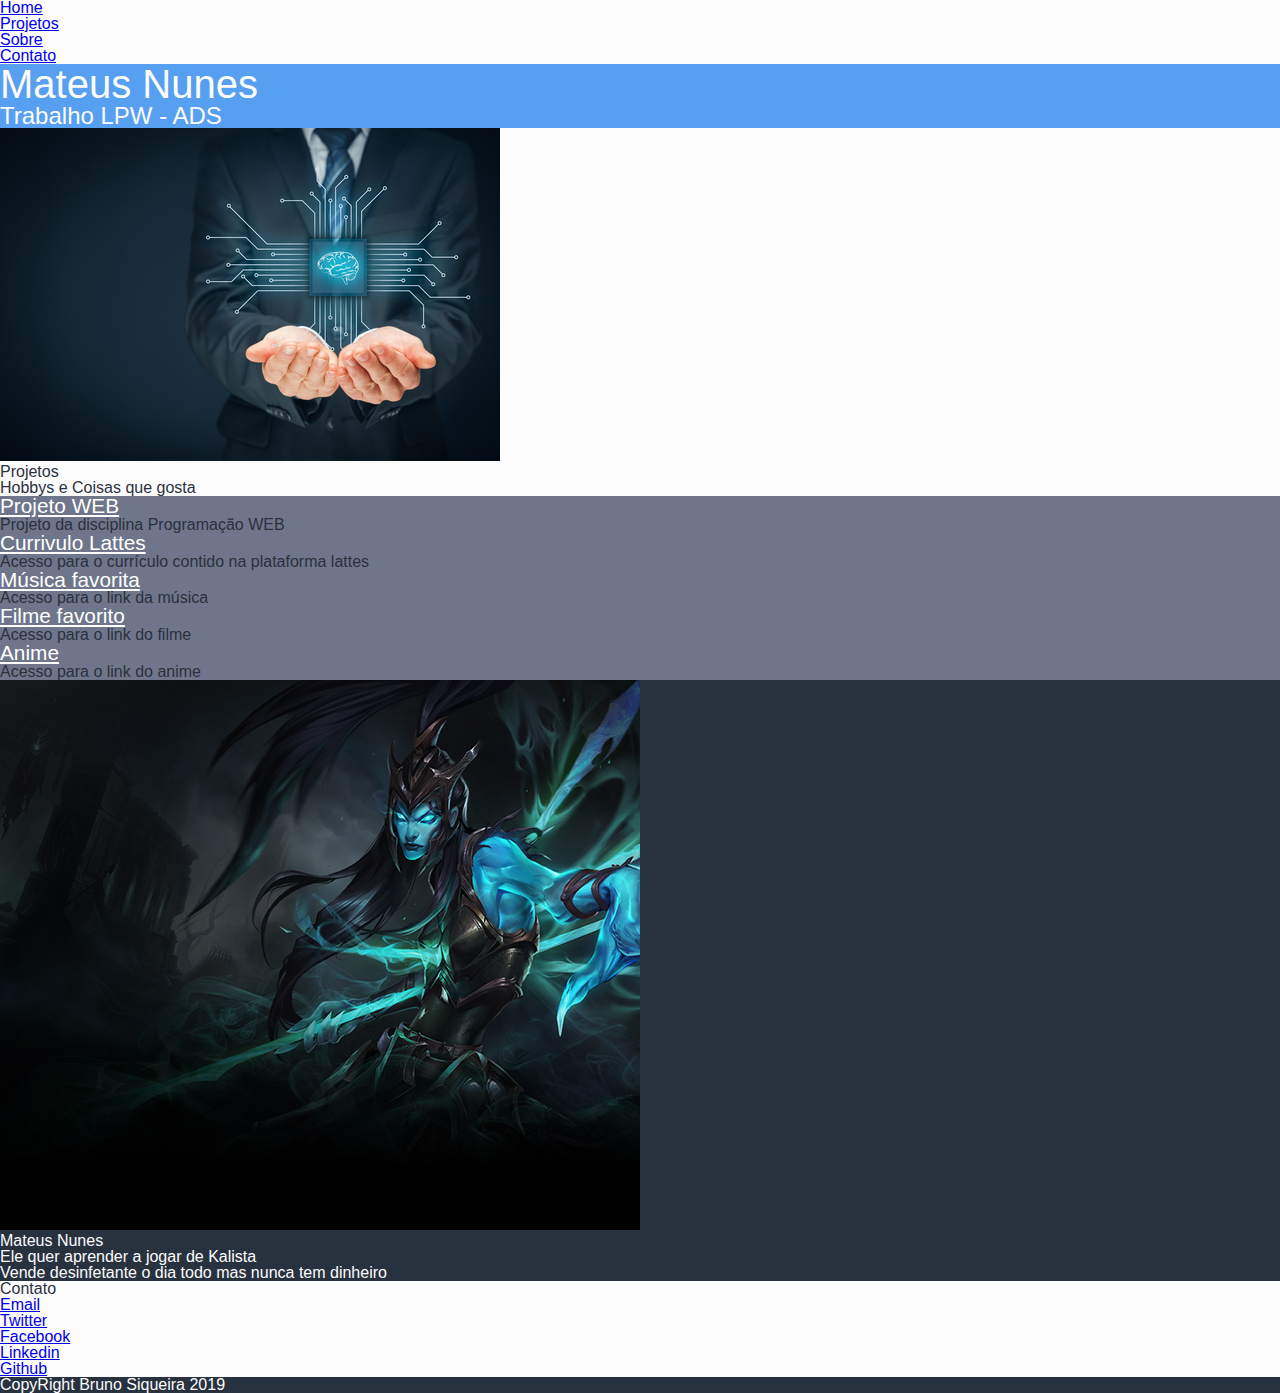
<file: index.html>
<!DOCTYPE html>
<html>

<head>
    <meta charset="utf-8">
    <title>Blog de Mateus</title>
    <link rel="stylesheet" href="Estilos/reset.css">
    <link rel="stylesheet" href="Estilos/blog.css">

   
</head>

<body>

    <header class="claras container">
        <nav>
            <ul>
                <li><a href="#">Home</a></li>
                <li><a href="#Projetos">Projetos</a></li>
                <li><a href="#sobre">Sobre</a></li>
                <li><a href="#contato">Contato</a></li>
            </ul>
        </nav>
    </header>

    <section class="identificacao">
        <h1>Mateus Nunes</h1>
        <h2>Trabalho LPW - ADS</h2>
    </section>

    <section id="projetos" class="claras container" >
        <div class = "projetos-header">
        <img alt="Imagem que apresenta mão com cerebro como chip eletrônico" src="imagens/tecnologia.jpg">
        <h3>Projetos</h3>
        <p>Hobbys e Coisas que gosta</p>
        </div>

        <ul class="styleprojetos">
            <li>
                <a href="https://github.com/mateuszi4/AulasProgramacaoWeb">Projeto WEB</a>
                <p>Projeto da disciplina Programação WEB</p>

            </li>

            <li>
                <a href="http://lattes.cnpq.br/">Currivulo Lattes</a>
                <p>Acesso para o currículo contido na plataforma lattes</p>

            </li>
            <li>
                <a href="https://www.youtube.com/watch?v=awwxxhAB9Jw">Música favorita</a>
                <p>Acesso para o link da música</p>

            </li>
            <li>
                <a href="https://www.netflix.com/nz/title/70305903">Filme favorito</a>
                <p>Acesso para o link do filme</p>

            </li>
            <li>
                <a href="https://www.crunchyroll.com/pt-br/the-rising-of-the-shield-hero">Anime</a>
                <p>Acesso para o link do anime</p>

            </li>
        </ul>
    </section>


    <section id="sobre" class="escuras container">
        <img alt="Foto de Mateus Nunes" src="imagens/kalista-hero-mobile.jpg">
        <p class = "bio">Mateus Nunes</p>
        <p class = "text">Ele quer aprender a jogar de Kalista</p>
        <p class = "text">Vende desinfetante o dia todo mas nunca tem dinheiro</p>

    </section>
    <section id="contato" class="claras container">
        <h3>Contato</h3>

        <ul>
            <li><a class = "email" href="mateusnunesx.mn@gmail.com">Email</a></li>
            <li><a class = "twitter" href="mateusnunesx.mn@gmail.com">Twitter</a></li>
            <li><a class = "facebook" href="mateusnunesx.mn@gmail.com">Facebook</a></li>
            <li><a class = "linkedin" href="mateusnunesx.mn@gmail.com">Linkedin</a></li>
            <li><a class = "github" href="mateusnunesx.mn@gmail.com">Github</a></li>


        </ul>

    </section>

    <footer class="escuras container">
        <p>CopyRight Bruno Siqueira 2019</p>
    </footer>
</body>

</html>
</file>
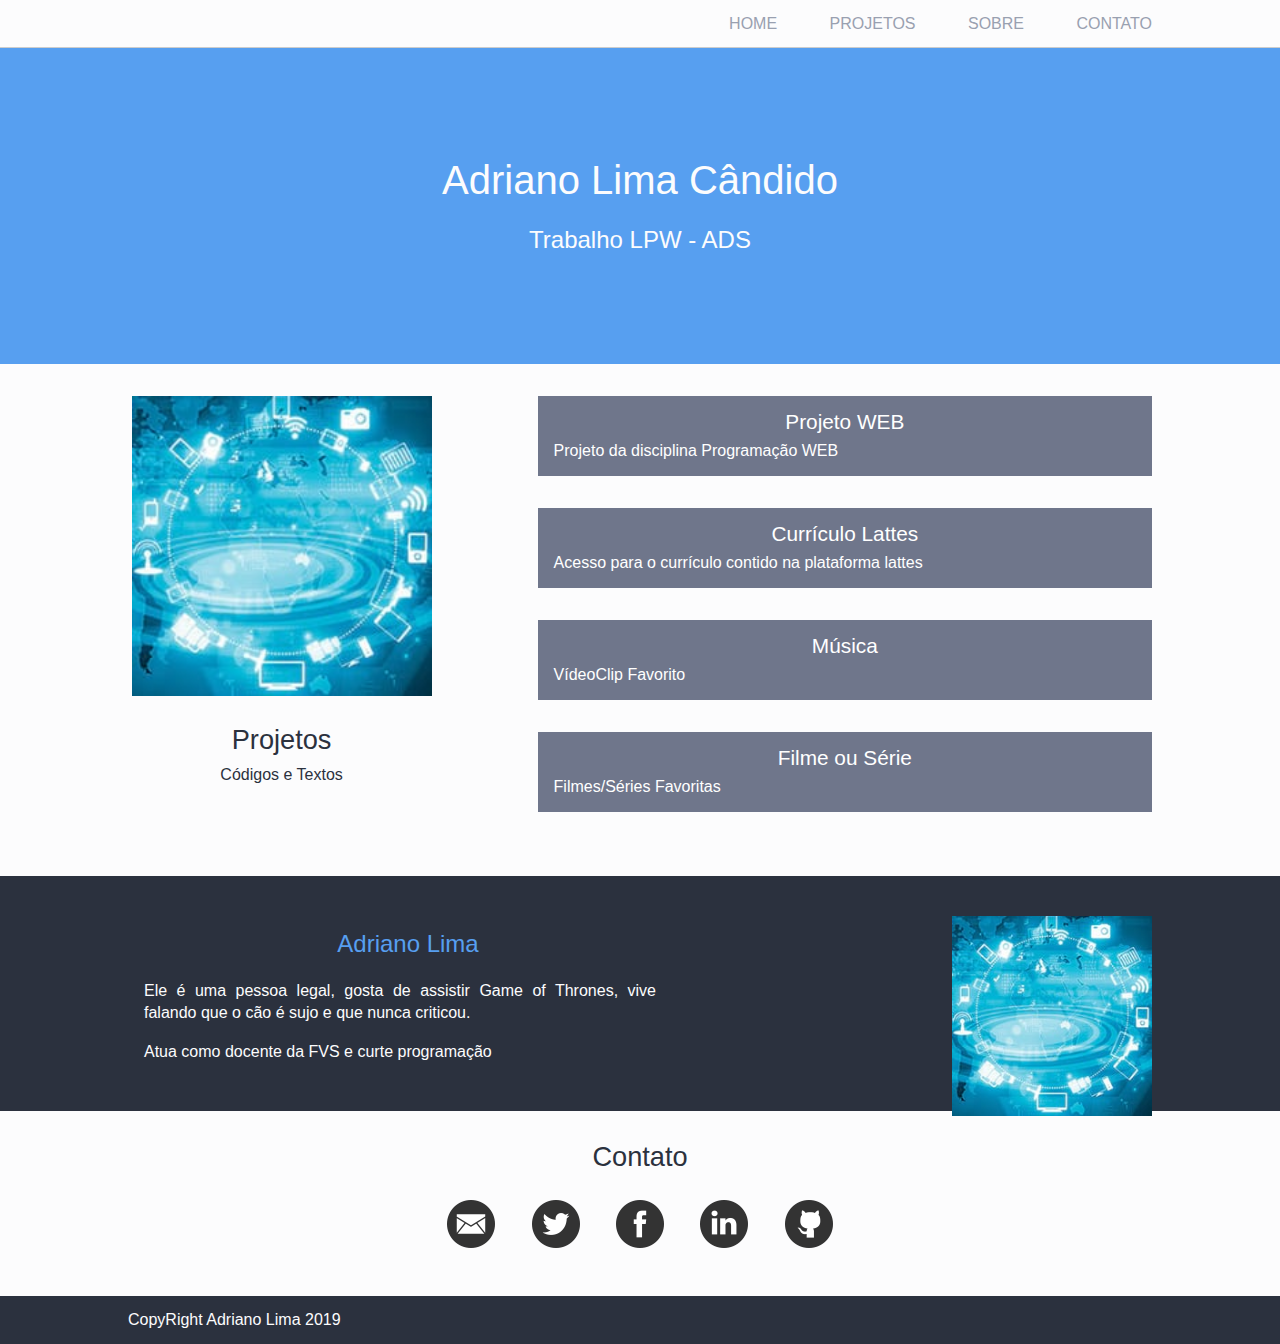
<file: sistema/index.html>
<!DOCTYPE html>
<html>
    <head>
        <meta charset="utf-8">
        <title>Blog de Adriano Lima</title>
        <link rel="stylesheet" href="estilos/reset.css">
        <link rel="stylesheet" href="estilos/blog.css">

    </head>

    <body>

        <header class="claras container">
            <nav>
                <ul>
                    <li><a href="#">Home</a></li>
                    <li><a href="#projetos">Projetos</a></li>
                    <li><a href="#sobre">Sobre</a></li>
                    <li><a href="#contato">Contato</a></li>
                </ul>
            </nav>

        </header>

        <section class="identificacao">
            <h1>Adriano Lima Cândido</h1>
            <h2>Trabalho LPW - ADS</h2>
        </section>

        <section id="projetos" class="claras container">
            <div class="projetos-header">
                <img alt="Imagem que apresenta diversos itens presentes na tecnologia" src="imagens/tecnologia.jpg">
                <h3>Projetos</h3>
                <p>Códigos e Textos</p>
            </div>

            <ul class="styleprojetos">
                <li>
                    <a href="https://github.com/kelvezu55/AulasProgramacaoWeb">Projeto WEB</a>
                    <p>Projeto da disciplina Programação WEB</p>
                </li>
                <li>
                        <a href="http://lattes.cnpq.br/">Currículo Lattes</a>
                        <p>Acesso para o currículo contido na plataforma lattes</p>
                </li>
                <li>
                        <a href="https://www.youtube.com/watch?v=t3j9ll-EWMI&list=RDt3j9ll-EWMI&start_radio=1">Música</a>
                        <p>VídeoClip Favorito</p>
                </li>
                <li>
                        <a href="https://netflix.com.br">Filme ou Série</a>
                        <p>Filmes/Séries Favoritas</p>
                </li>


            </ul>

        </section>

        <section id="sobre" class="escuras container">
            <img alt="Foto de Adriano Lima" src="imagens/tecnologia.jpg">
            <p class="bio">Adriano Lima</p>
            <p class="text">Ele é uma pessoa legal, gosta de assistir Game of Thrones, 
                vive falando que o cão é sujo e que nunca criticou.
            </p>
            <p class="text">Atua como docente da FVS e curte programação</p>

        </section>

        <section id="contato" class="claras container">
            <h3>Contato</h3>

            <ul>
                <li><a class="email" href="mailto:adriano@fvs.edu.br">E-mail</a></li>
                <li><a class="twitter" href="mailto:adriano@fvs.edu.br">Twitter</a></li>
                <li><a class="face" href="mailto:adriano@fvs.edu.br">Facebook</a></li>
                <li><a class="linkedin" href="mailto:adriano@fvs.edu.br">Linkedin</a></li>
                <li><a class="github" href="mailto:adriano@fvs.edu.br">GitHub</a></li>
            </ul>

        </section>

        
        <footer class="escuras container">
            <p>CopyRight Adriano Lima 2019</p>
        </footer>

    </body>

</html>
</file>
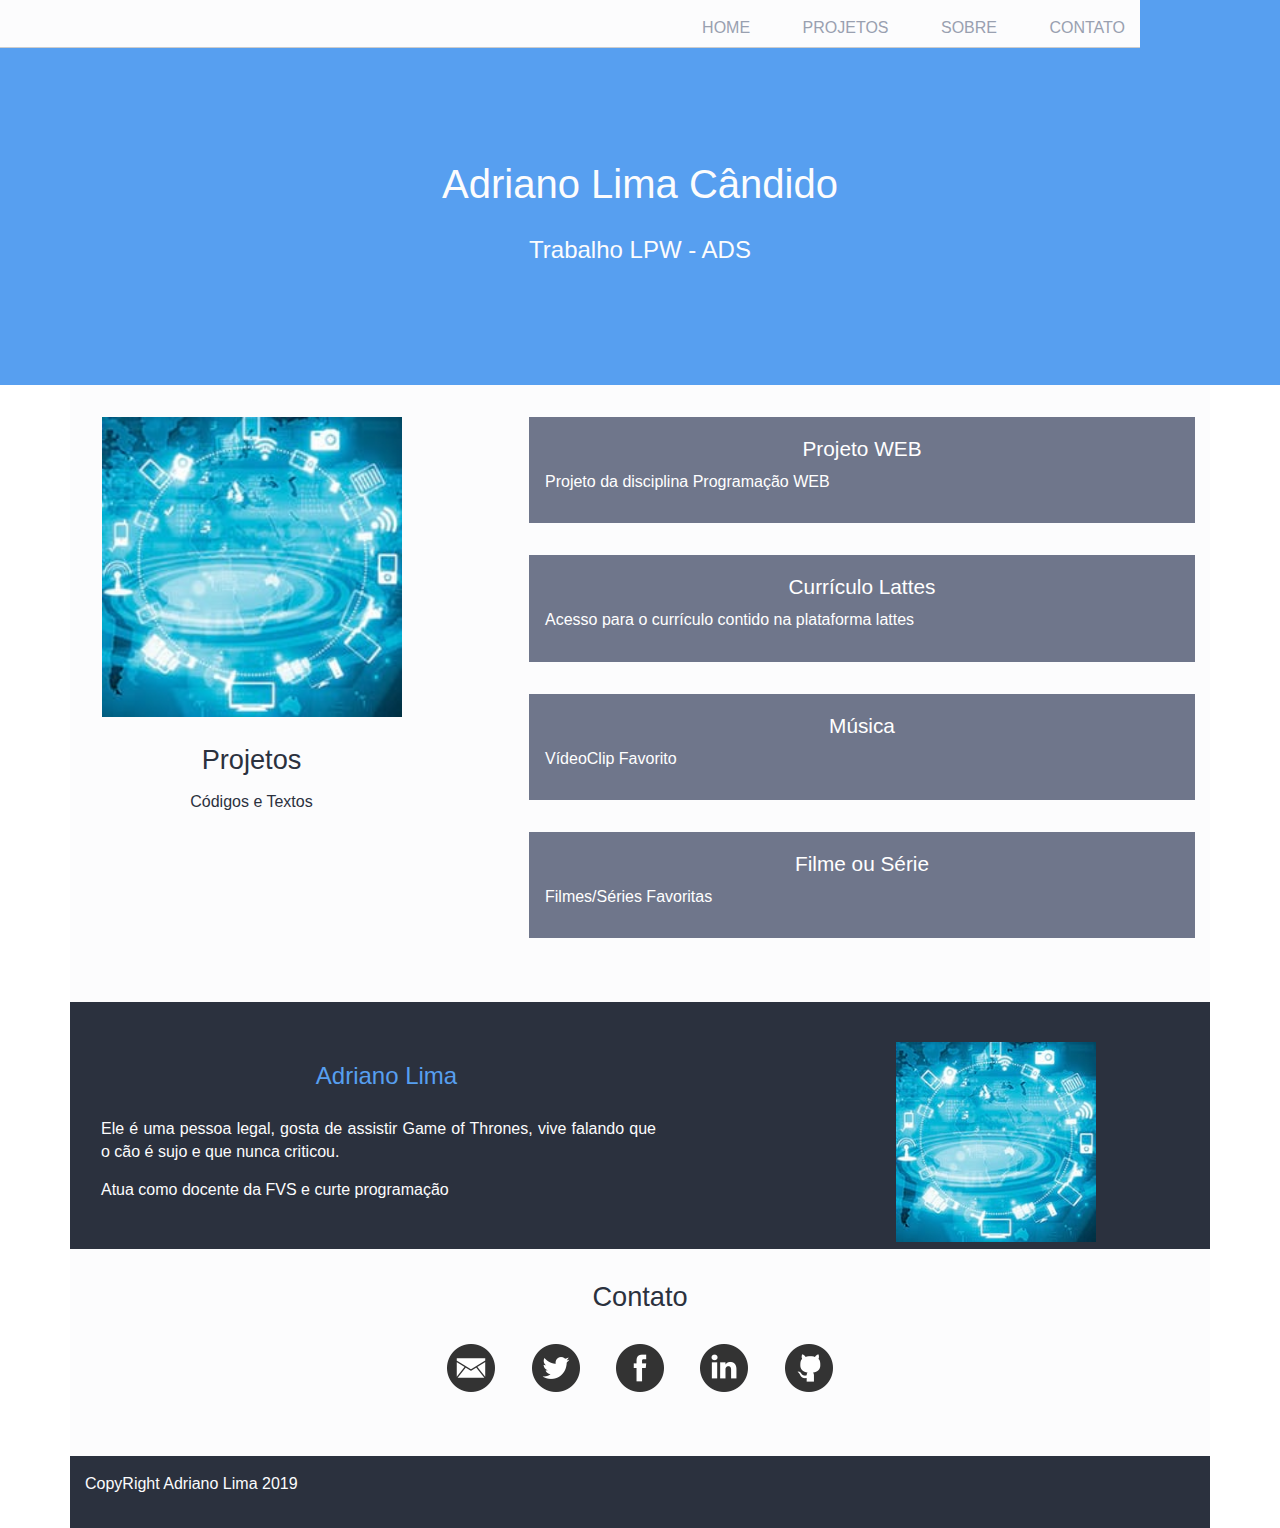
<file: sistema/sistema/index.html>
<!DOCTYPE html>
<html>
    <head>
        <meta charset="utf-8">
        <title>Blog de Adriano Lima</title>
        <link rel="stylesheet" href="estilos/reset.css">
        <link rel="stylesheet" href="estilos/blog.css">
        <link rel="stylesheet" href="https://stackpath.bootstrapcdn.com/bootstrap/4.3.1/css/bootstrap.min.css" integrity="sha384-ggOyR0iXCbMQv3Xipma34MD+dH/1fQ784/j6cY/iJTQUOhcWr7x9JvoRxT2MZw1T" crossorigin="anonymous">
        
    </head>

    <body>

        <header class="claras container">
            <nav>
                <ul>
                    <li><a href="#">Home</a></li>
                    <li><a href="#projetos">Projetos</a></li>
                    <li><a href="#sobre">Sobre</a></li>
                    <li><a href="#contato">Contato</a></li>
                </ul>
            </nav>

        </header>

        <section class="identificacao">
            <h1>Adriano Lima Cândido</h1>
            <h2>Trabalho LPW - ADS</h2>
        </section>

        <section id="projetos" class="claras container">
            <div class="projetos-header">
                <img alt="Imagem que apresenta diversos itens presentes na tecnologia" src="imagens/tecnologia.jpg">
                <h3>Projetos</h3>
                <p>Códigos e Textos</p>
            </div>

            <ul class="styleprojetos">
                <li>
                    <a href="https://github.com/kelvezu55/AulasProgramacaoWeb">Projeto WEB</a>
                    <p>Projeto da disciplina Programação WEB</p>
                </li>
                <li>
                        <a href="http://lattes.cnpq.br/">Currículo Lattes</a>
                        <p>Acesso para o currículo contido na plataforma lattes</p>
                </li>
                <li>
                        <a href="https://www.youtube.com/watch?v=t3j9ll-EWMI&list=RDt3j9ll-EWMI&start_radio=1">Música</a>
                        <p>VídeoClip Favorito</p>
                </li>
                <li>
                        <a href="https://netflix.com.br">Filme ou Série</a>
                        <p>Filmes/Séries Favoritas</p>
                </li>


            </ul>

        </section>

        <section id="sobre" class="escuras container">
            <img alt="Foto de Adriano Lima" src="imagens/tecnologia.jpg">
            <p class="bio">Adriano Lima</p>
            <p class="text">Ele é uma pessoa legal, gosta de assistir Game of Thrones, 
                vive falando que o cão é sujo e que nunca criticou.
            </p>
            <p class="text">Atua como docente da FVS e curte programação</p>

        </section>

        <section id="contato" class="claras container">
            <h3>Contato</h3>

            <ul>
                <li><a class="email" href="mailto:adriano@fvs.edu.br">E-mail</a></li>
                <li><a class="twitter" href="mailto:adriano@fvs.edu.br">Twitter</a></li>
                <li><a class="face" href="mailto:adriano@fvs.edu.br">Facebook</a></li>
                <li><a class="linkedin" href="mailto:adriano@fvs.edu.br">Linkedin</a></li>
                <li><a class="github" href="mailto:adriano@fvs.edu.br">GitHub</a></li>
            </ul>

        </section>

        
        <footer class="escuras container">
            <p>CopyRight Adriano Lima 2019</p>
        </footer>

    </body>

</html>
</file>
<file: Estilos/blog.css>
body{
    font-family: Helvetica, sans-serif;
}

.identificacao {
    background-color: #579ff0;
    color: #fcfcfd;
}
.identificacao h1 {
    font-size: 2.5em;
}

.identificacao h2 {
    font-size: 1.5em;
    font-weight: lighter;
}

.escuras {
    background-color: #28313e;
    color: #fcfcfd;
}

.claras {
    background-color: #fcfcfd;
    color: #2b313e;
}

.styleprojetos li{
    background-color: #6f768b;
    
}
.styleprojetos li a{
    color: #ffff;
    font-size: 1.3em;

}
</file>
<file: sistema/estilos/blog.css>
* {
    box-sizing: border-box;
}

body {
    font-family: Helvetica, sans-serif;
}

a {
    text-decoration: none;
}

section img {
    width: 100%;
    max-width: 300px;
}

header {
    border-bottom: 1px solid #ccc;
    padding-top: 1em;
    padding-bottom: 1em;
    position: fixed;
    width: 100%;
    height: 3em;
}

header ul {
    text-align: right;
}

header li a {
    color: #99A0B0;
    font-weight: lighter;
    text-transform: uppercase;
}

header li {
    display: inline-block;
    margin-left: 3em;
}

#contato li {
    display: inline-block;
}

#contato li a{
    display: inline-block;
    margin: 1em;
    width: 48px;
    height: 48px;
    text-indent: -9999px;

}

#contato .email {
    background-image: url("../imagens/email.png");
}

#contato .face {
    background-image: url("../imagens/face.png");
}

#contato .twitter {
    background-image: url("../imagens/twitter.png");
}

#contato .github {
    background-image: url("../imagens/github.png");
}

#contato .linkedin {
    background-image: url("../imagens/linkedin.png");
}

.container {
    padding-left: 10%;
    padding-right: 10%;
}

section {
    padding-top: 2em;
    padding-bottom: 2em;
    text-align: center;
}

.identificacao {
    background-color: #579FF0;
    color: #FCFCFD;
    padding: 10em 2em 7em;
}

.identificacao h1 {
    font-size: 2.5em;
    margin-bottom: 0.7em;
}

.identificacao h2 {
    font-size: 1.5em;
    font-weight: lighter;
}

section h3 {
    font-size: 1.7em;
    margin-bottom: 0.5em;
}

header li a {
    color: #99A0B0;
    font-weight: lighter;
}

.escuras {
    background-color: #2B313E;
    color: #FCFCFD;
}

.claras {
    background-color: #FCFCFD;
    color: #2B313E;
}

.projetos-header {
    float: left;
    width: 30%;
}

.projetos-header h3 {
    margin-top: 1em;
}

.styleprojetos{
    margin-left: 40%;
}

.styleprojetos li {
    background-color: #6F768B;
    padding: 1em;
    margin-bottom: 2em;
}

.styleprojetos li a {
    color: #ffffff;
    font-size: 1.3em;
}

.styleprojetos li p {
    color: #fff;
    margin-top: 0.5em;
    text-align: justify;
    line-height: 1.2;
}

#sobre p.text {
    margin: 1em;
    width: 50%;
    text-align: justify;
    line-height: 1.4;
}

#sobre p.bio {
    color: #579ff0;
    font-size: 1.5em;
    margin: 1em;
    width: 50%;
}

#sobre {
    position: relative;
}

#sobre img {
    width: 200px;
    position: absolute;
    top: 2.5em;
    right: 10%;
}

footer {
    padding-top: 1em;
    padding-bottom: 1em;

}
</file>
<file: sistema/sistema/estilos/blog.css>
* {
    box-sizing: border-box;
}

body {
    font-family: Helvetica, sans-serif;
}

a {
    text-decoration: none;
}

section img {
    width: 100%;
    max-width: 300px;
}

header {
    border-bottom: 1px solid #ccc;
    padding-top: 1em;
    padding-bottom: 1em;
    position: fixed;
    width: 100%;
    height: 3em;
}

header ul {
    text-align: right;
}

header li a {
    color: #99A0B0;
    font-weight: lighter;
    text-transform: uppercase;
}

header li {
    display: inline-block;
    margin-left: 3em;
}

#contato li {
    display: inline-block;
}

#contato li a{
    display: inline-block;
    margin: 1em;
    width: 48px;
    height: 48px;
    text-indent: -9999px;

}

#contato .email {
    background-image: url("../imagens/email.png");
}

#contato .face {
    background-image: url("../imagens/face.png");
}

#contato .twitter {
    background-image: url("../imagens/twitter.png");
}

#contato .github {
    background-image: url("../imagens/github.png");
}

#contato .linkedin {
    background-image: url("../imagens/linkedin.png");
}

.container {
    padding-left: 10%;
    padding-right: 10%;
}

section {
    padding-top: 2em;
    padding-bottom: 2em;
    text-align: center;
}

.identificacao {
    background-color: #579FF0;
    color: #FCFCFD;
    padding: 10em 2em 7em;
}

.identificacao h1 {
    font-size: 2.5em;
    margin-bottom: 0.7em;
}

.identificacao h2 {
    font-size: 1.5em;
    font-weight: lighter;
}

section h3 {
    font-size: 1.7em;
    margin-bottom: 0.5em;
}

header li a {
    color: #99A0B0;
    font-weight: lighter;
}

.escuras {
    background-color: #2B313E;
    color: #FCFCFD;
}

.claras {
    background-color: #FCFCFD;
    color: #2B313E;
}

.projetos-header {
    float: left;
    width: 30%;
}

.projetos-header h3 {
    margin-top: 1em;
}

.styleprojetos{
    margin-left: 40%;
}

.styleprojetos li {
    background-color: #6F768B;
    padding: 1em;
    margin-bottom: 2em;
}

.styleprojetos li a {
    color: #ffffff;
    font-size: 1.3em;
}

.styleprojetos li p {
    color: #fff;
    margin-top: 0.5em;
    text-align: justify;
    line-height: 1.2;
}

#sobre p.text {
    margin: 1em;
    width: 50%;
    text-align: justify;
    line-height: 1.4;
}

#sobre p.bio {
    color: #579ff0;
    font-size: 1.5em;
    margin: 1em;
    width: 50%;
}

#sobre {
    position: relative;
}

#sobre img {
    width: 200px;
    position: absolute;
    top: 2.5em;
    right: 10%;
}

footer {
    padding-top: 1em;
    padding-bottom: 1em;

}
</file>
